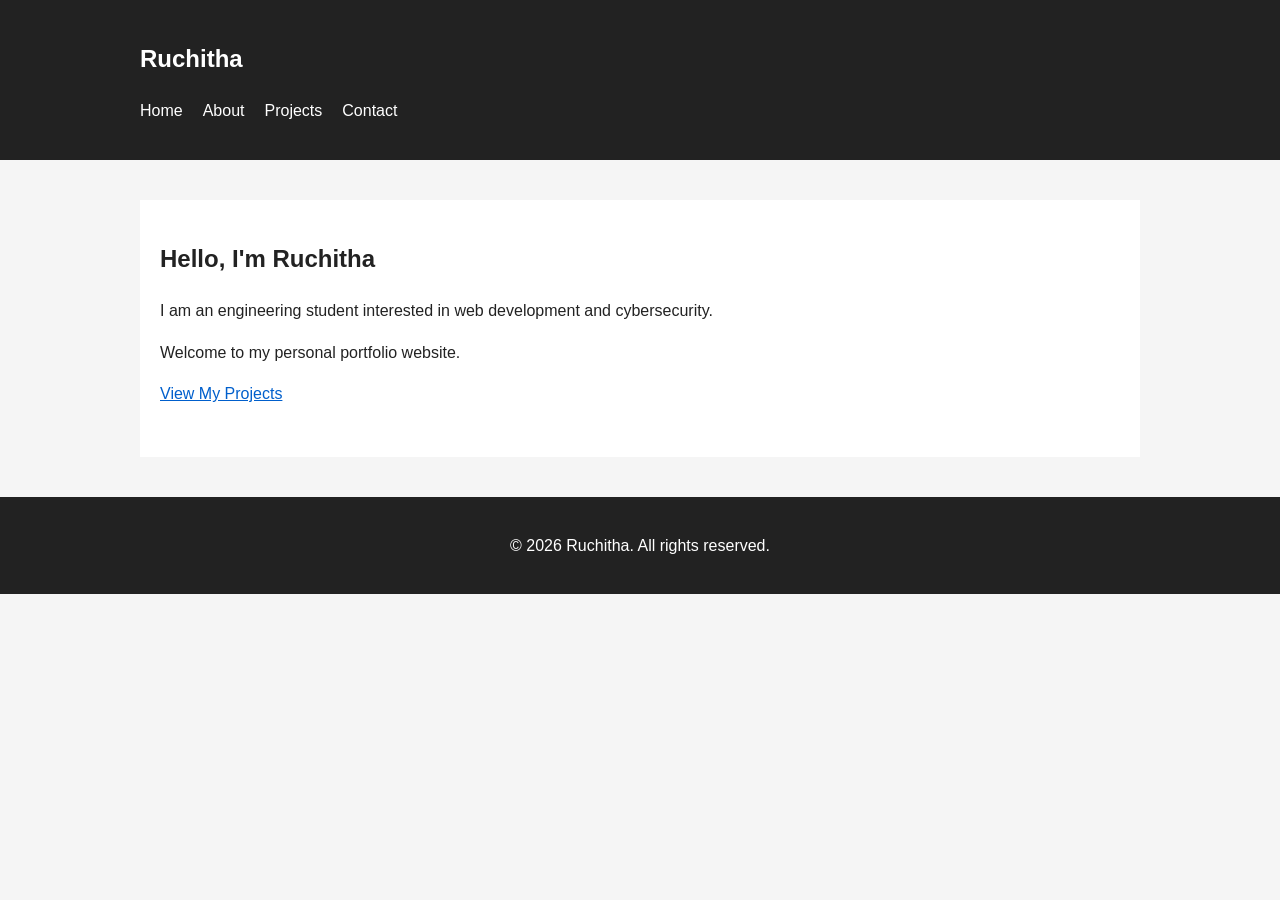
<file: index.html>
<!DOCTYPE html>
<html lang="en">
<head>
    <meta charset="UTF-8">
    <meta name="viewport" content="width=device-width, initial-scale=1.0">

    <meta name="description" content="Ruchitha's personal portfolio website">
    <meta name="keywords" content="portfolio, web developer, HTML, CSS, cybersecurity">
    <meta name="author" content="Ruchitha">

    <title>Ruchitha | Portfolio</title>

    <link rel="stylesheet" href="style.css">
</head>

<body>

<header>
    <nav aria-label="Main navigation">
        <h1>Ruchitha</h1>

        <ul>
            <li><a href="index.html" aria-current="page">Home</a></li>
            <li><a href="about.html">About</a></li>
            <li><a href="projects.html">Projects</a></li>
            <li><a href="contact.html">Contact</a></li>
        </ul>
    </nav>
</header>

<main>

    <section aria-labelledby="intro-heading">
        <h2 id="intro-heading">Hello, I'm Ruchitha</h2>

        <p>
            I am an engineering student interested in web development
            and cybersecurity.
        </p>

        <p>
            Welcome to my personal portfolio website.
        </p>

        <a href="projects.html">View My Projects</a>
    </section>

</main>

<footer>
    <p>&copy; 2026 Ruchitha. All rights reserved.</p>
</footer>

</body>
</html>
</file>
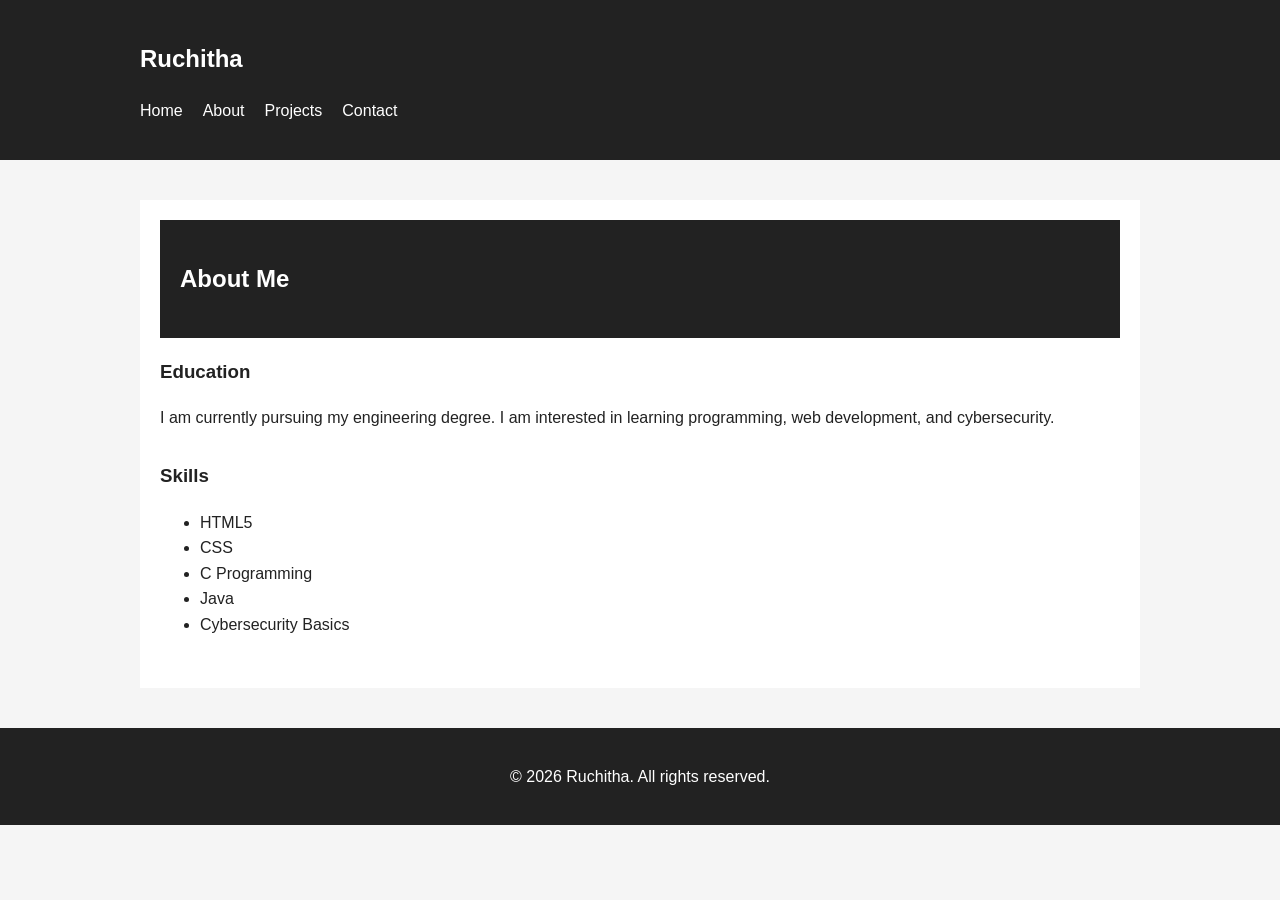
<file: about.html>
<!DOCTYPE html>
<html lang="en">
<head>
    <meta charset="UTF-8">
    <meta name="viewport" content="width=device-width, initial-scale=1.0">

    <meta name="description" content="About Ruchitha, an engineering student interested in technology and cybersecurity">

    <title>About | Ruchitha</title>

    <link rel="stylesheet" href="style.css">
</head>

<body>

<header>
    <nav aria-label="Main navigation">
        <h1>Ruchitha</h1>

        <ul>
            <li><a href="index.html">Home</a></li>
            <li><a href="about.html" aria-current="page">About</a></li>
            <li><a href="projects.html">Projects</a></li>
            <li><a href="contact.html">Contact</a></li>
        </ul>
    </nav>
</header>

<main>

    <article>
        <header>
            <h2>About Me</h2>
        </header>

        <section aria-labelledby="education-heading">
            <h3 id="education-heading">Education</h3>

            <p>
                I am currently pursuing my engineering degree.
                I am interested in learning programming, web development,
                and cybersecurity.
            </p>
        </section>

        <section aria-labelledby="skills-heading">
            <h3 id="skills-heading">Skills</h3>

            <ul>
                <li>HTML5</li>
                <li>CSS</li>
                <li>C Programming</li>
                <li>Java</li>
                <li>Cybersecurity Basics</li>
            </ul>
        </section>

    </article>

</main>

<footer>
    <p>&copy; 2026 Ruchitha. All rights reserved.</p>
</footer>

</body>
</html>
</file>
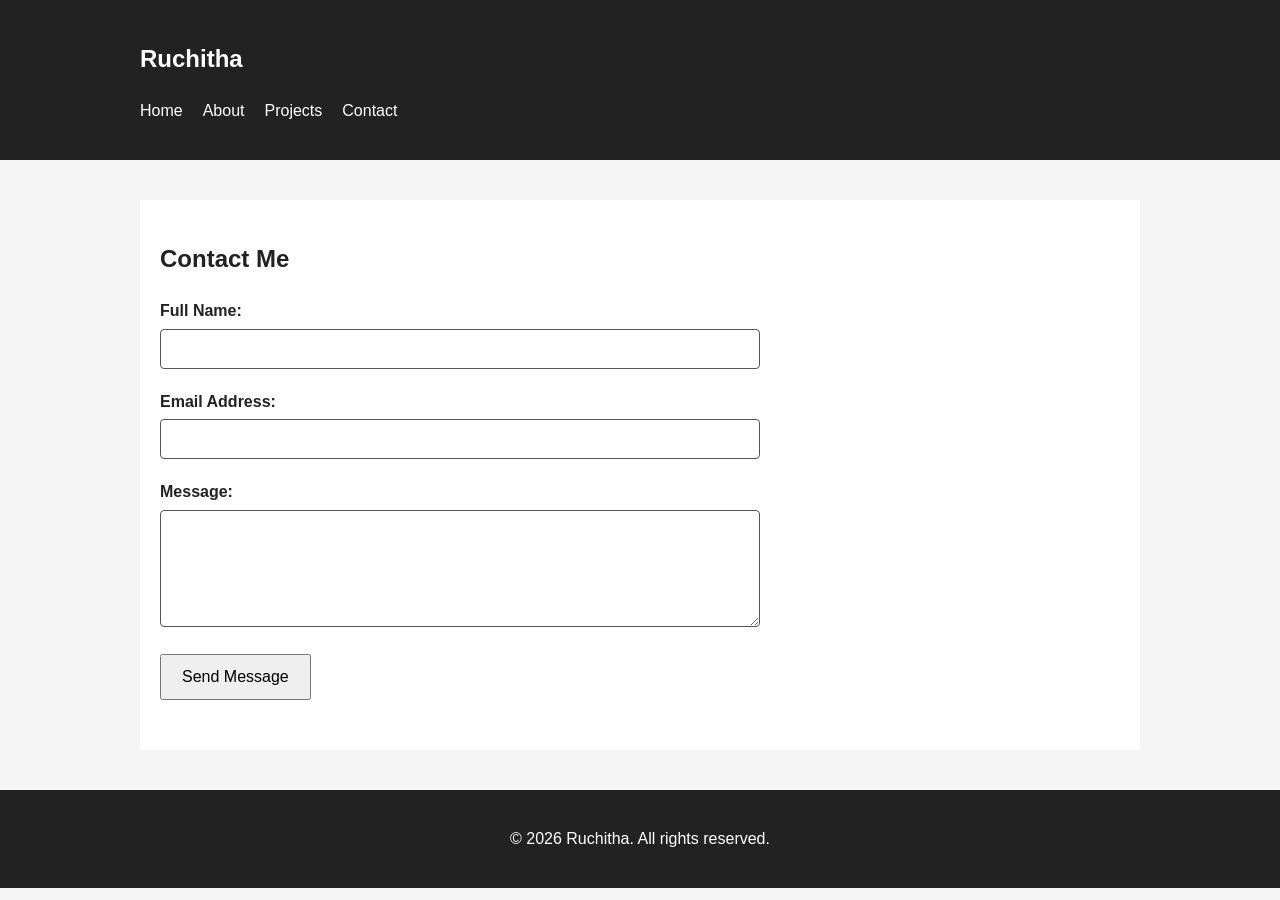
<file: contact.html>
<!DOCTYPE html>
<html lang="en">
<head>
    <meta charset="UTF-8">
    <meta name="viewport" content="width=device-width, initial-scale=1.0">

    <meta name="description" content="Contact Ruchitha">

    <title>Contact | Ruchitha</title>

    <link rel="stylesheet" href="style.css">
</head>

<body>

<header>
    <nav aria-label="Main navigation">
        <h1>Ruchitha</h1>

        <ul>
            <li><a href="index.html">Home</a></li>
            <li><a href="about.html">About</a></li>
            <li><a href="projects.html">Projects</a></li>
            <li><a href="contact.html" aria-current="page">Contact</a></li>
        </ul>
    </nav>
</header>

<main>

    <section aria-labelledby="contact-heading">

        <h2 id="contact-heading">Contact Me</h2>

        <form action="#" method="post" aria-label="Contact form">

            <div>
                <label for="name">Full Name:</label>
                <input
                    type="text"
                    id="name"
                    name="name"
                    required
                    autocomplete="name"
                >
            </div>

            <div>
                <label for="email">Email Address:</label>
                <input
                    type="email"
                    id="email"
                    name="email"
                    required
                    autocomplete="email"
                >
            </div>

            <div>
                <label for="message">Message:</label>
                <textarea
                    id="message"
                    name="message"
                    rows="5"
                    required
                ></textarea>
            </div>

            <button type="submit">Send Message</button>

        </form>

    </section>

</main>

<footer>
    <p>&copy; 2026 Ruchitha. All rights reserved.</p>
</footer>

</body>
</html>
</file>
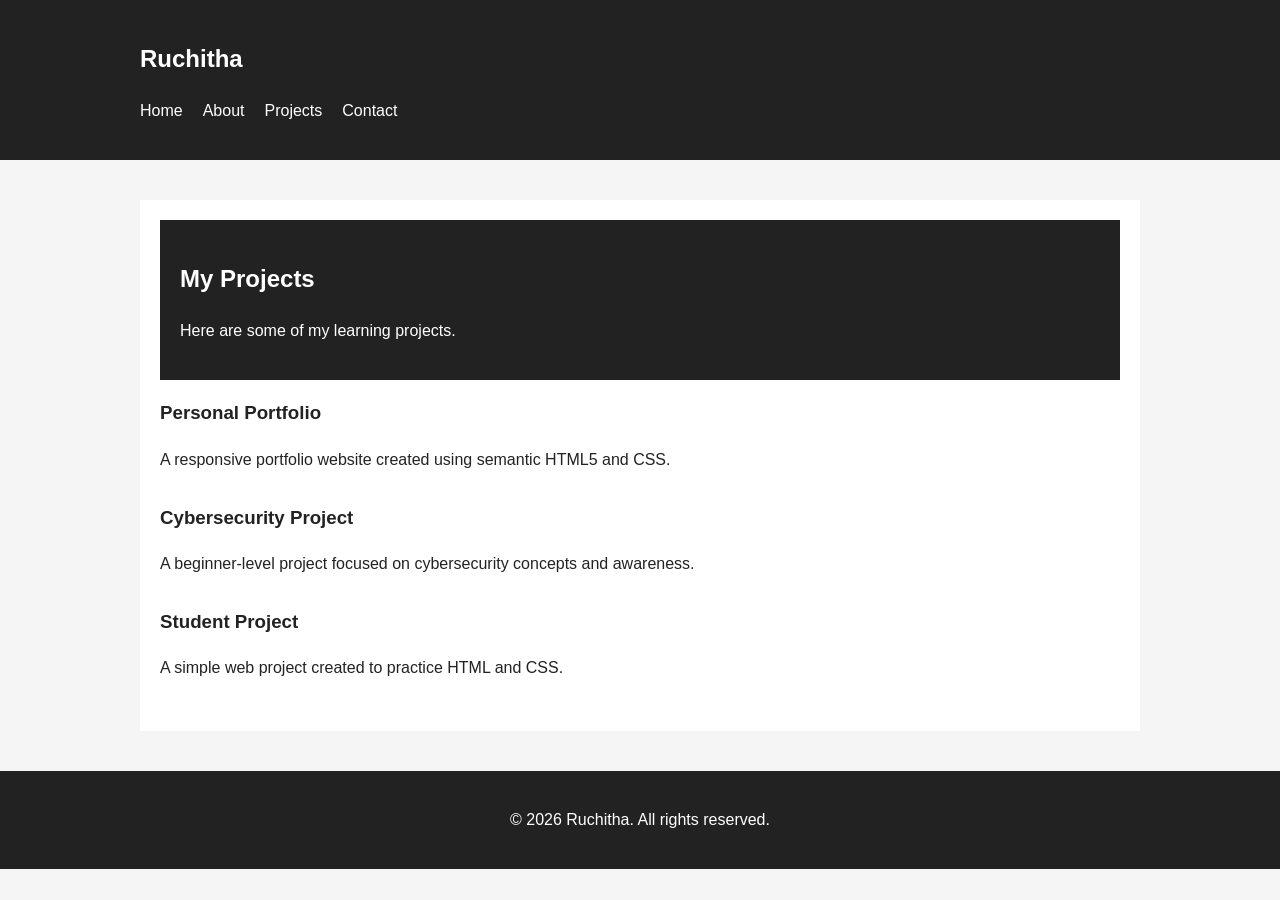
<file: projects.html>
<!DOCTYPE html>
<html lang="en">
<head>
    <meta charset="UTF-8">
    <meta name="viewport" content="width=device-width, initial-scale=1.0">

    <meta name="description" content="Projects created by Ruchitha">

    <title>Projects | Ruchitha</title>

    <link rel="stylesheet" href="style.css">
</head>

<body>

<header>
    <nav aria-label="Main navigation">
        <h1>Ruchitha</h1>

        <ul>
            <li><a href="index.html">Home</a></li>
            <li><a href="about.html">About</a></li>
            <li><a href="projects.html" aria-current="page">Projects</a></li>
            <li><a href="contact.html">Contact</a></li>
        </ul>
    </nav>
</header>

<main>

    <header>
        <h2>My Projects</h2>
        <p>Here are some of my learning projects.</p>
    </header>

    <section aria-labelledby="project1">
        <h3 id="project1">Personal Portfolio</h3>

        <p>
            A responsive portfolio website created using semantic HTML5
            and CSS.
        </p>
    </section>

    <section aria-labelledby="project2">
        <h3 id="project2">Cybersecurity Project</h3>

        <p>
            A beginner-level project focused on cybersecurity concepts
            and awareness.
        </p>
    </section>

    <section aria-labelledby="project3">
        <h3 id="project3">Student Project</h3>

        <p>
            A simple web project created to practice HTML and CSS.
        </p>
    </section>

</main>

<footer>
    <p>&copy; 2026 Ruchitha. All rights reserved.</p>
</footer>

</body>
</html>
</file>
<file: style.css>
* {
    box-sizing: border-box;
}

body {
    font-family: Arial, sans-serif;
    line-height: 1.6;
    margin: 0;
    background-color: #f5f5f5;
    color: #222;
}

header {
    background-color: #222;
    color: white;
    padding: 20px;
}

nav {
    max-width: 1000px;
    margin: auto;
}

nav ul {
    list-style: none;
    padding: 0;
    display: flex;
    gap: 20px;
}

nav a {
    color: white;
    text-decoration: none;
}

nav a:focus,
nav a:hover {
    text-decoration: underline;
}

main {
    max-width: 1000px;
    margin: 40px auto;
    padding: 20px;
    background: white;
}

section,
article {
    margin-bottom: 30px;
}

a {
    color: #005fcc;
}

form {
    max-width: 600px;
}

form div {
    margin-bottom: 20px;
}

label {
    display: block;
    font-weight: bold;
    margin-bottom: 5px;
}

input,
textarea {
    width: 100%;
    padding: 10px;
    border: 1px solid #555;
    border-radius: 4px;
    font-size: 16px;
}

button {
    padding: 12px 20px;
    font-size: 16px;
    cursor: pointer;
}

button:focus,
input:focus,
textarea:focus,
a:focus {
    outline: 3px solid #ffbf00;
    outline-offset: 2px;
}

footer {
    text-align: center;
    padding: 20px;
    background-color: #222;
    color: white;
}
</file>
